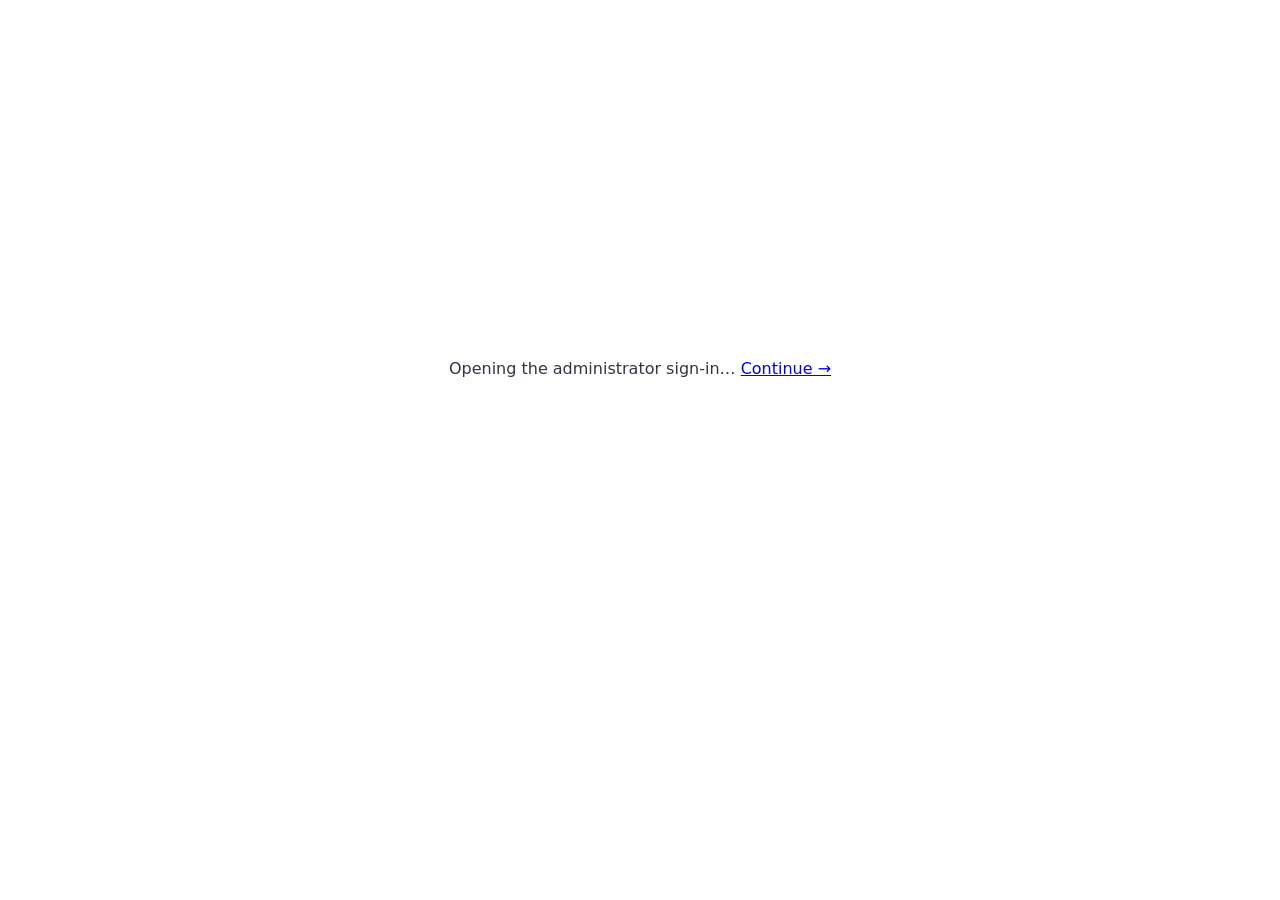
<file: admin/index.html>
<!doctype html>
<html lang="en">
<head>
  <meta charset="utf-8" />
  <meta name="viewport" content="width=device-width, initial-scale=1.0" />
  <meta name="robots" content="noindex, nofollow" />
  <title>Administrator sign-in — Ecclesia Kenya</title>
  <script>
    // /admin (or /admin/) -> open the app's administrator sign-in.
    (function () {
      var base = location.pathname.replace(/\/admin\/?$/i, "/");
      location.replace(base + "#admin");
    })();
  </script>
  <style>body{font-family:system-ui,Arial,sans-serif;color:#334;display:flex;min-height:80vh;align-items:center;justify-content:center;text-align:center}</style>
</head>
<body>
  <p>Opening the administrator sign-in… <a href="../#admin">Continue &rarr;</a></p>
</body>
</html>
</file>
